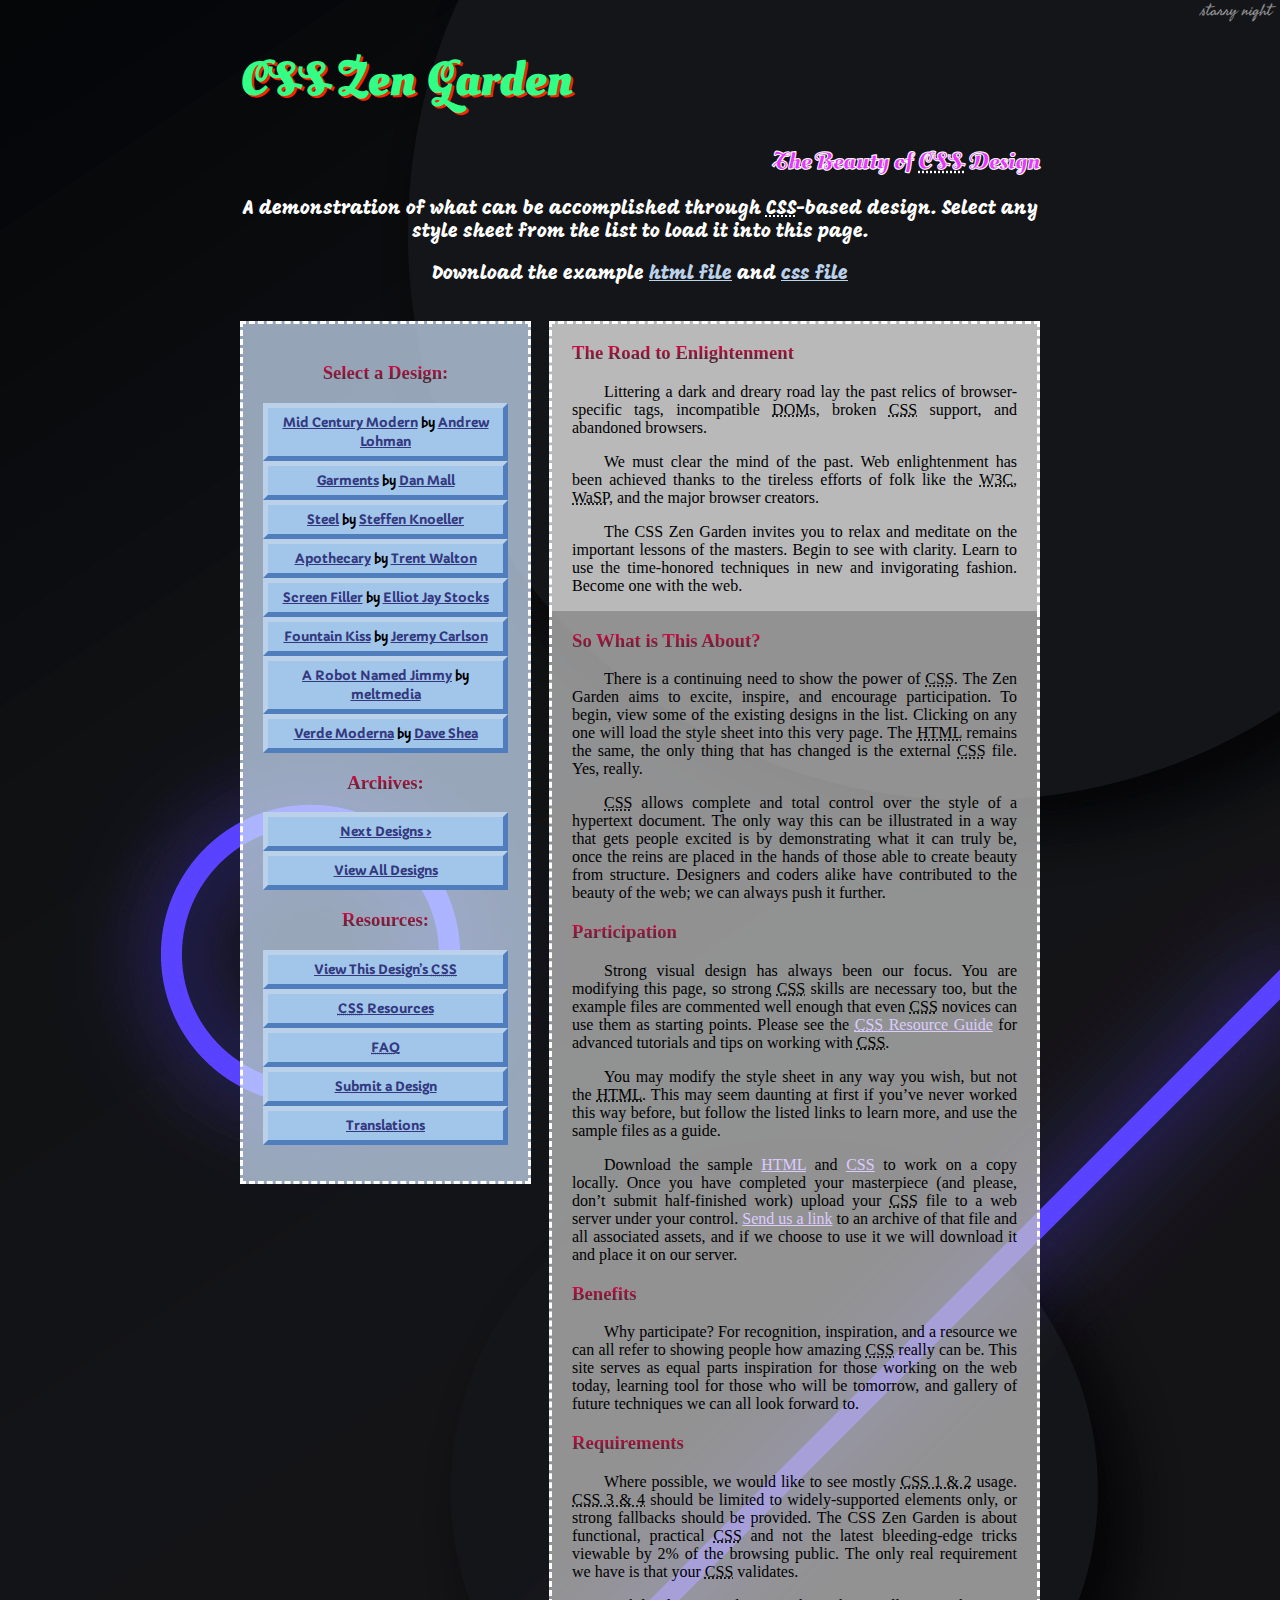
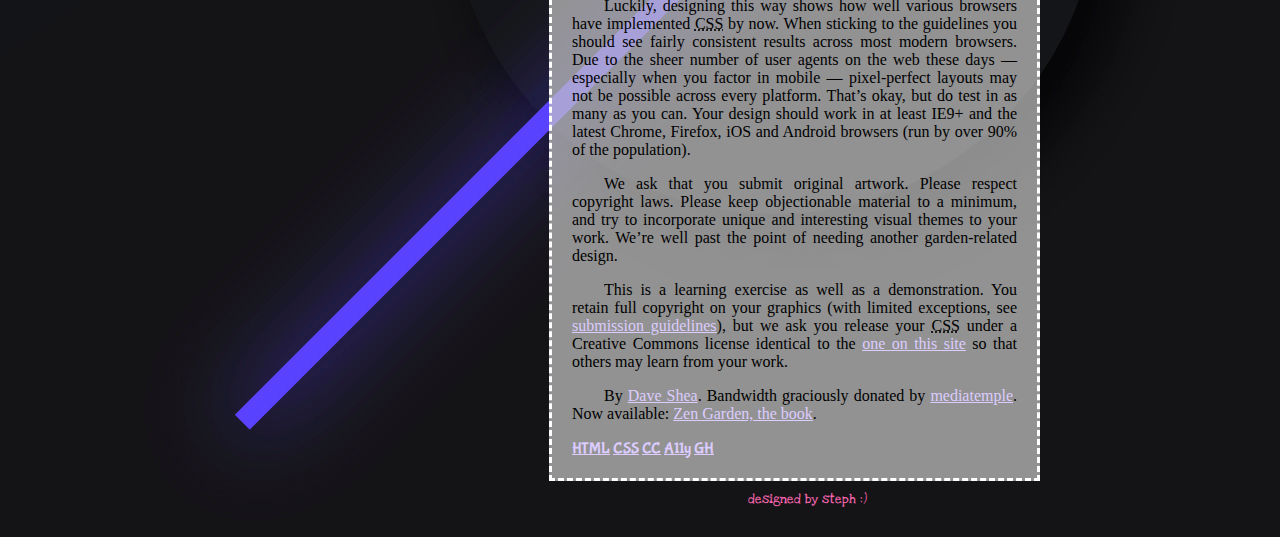
<file: templates/page1.html>
<!DOCTYPE html>
<html lang="en">
<head>
	<meta charset="utf-8">
	<title>CSS Zen Garden: The Beauty of CSS Design</title>

	<link rel="stylesheet" href="/static/style.css">
	<link rel="alternate" type="application/rss+xml" title="RSS" href="http://www.csszengarden.com/zengarden.xml">
  <link href="https://fonts.googleapis.com/css?family=Bubblegum+Sans|Frijole|Love+Ya+Like+A+Sister|Mogra|Oleo+Script+Swash+Caps|Ruslan+Display|Seaweed+Script|Capriola" rel="stylesheet"> 

	<meta name="viewport" content="width=device-width, initial-scale=1.0">
	<meta name="author" content="Dave Shea">
	<meta name="description" content="A demonstration of what can be accomplished visually through CSS-based design.">
	<meta name="robots" content="all">


	<!--[if lt IE 9]>
	<script src="script/html5shiv.js"></script>
	<![endif]-->
</head>

<!--



	View source is a feature, not a bug. Thanks for your curiosity and
	interest in participating!

	Here are the submission guidelines for the new and improved csszengarden.com:

	- CSS3? Of course! Prefix for ALL browsers where necessary.
	- go responsive; test your layout at multiple screen sizes.
	- your browser testing baseline: IE9+, recent Chrome/Firefox/Safari, and iOS/Android
	- Graceful degradation is acceptable, and in fact highly encouraged.
	- use classes for styling. Don't use ids.
	- web fonts are cool, just make sure you have a license to share the files. Hosted 
	  services that are applied via the CSS file (ie. Google Fonts) will work fine, but
	  most that require custom HTML won't. TypeKit is supported, see the readme on this
	  page for usage instructions: https://github.com/mezzoblue/csszengarden.com/

	And a few tips on building your CSS file:

	- use :first-child, :last-child and :nth-child to get at non-classed elements
	- use ::before and ::after to create pseudo-elements for extra styling
	- use multiple background images to apply as many as you need to any element
	- use the Kellum Method for image replacement, if still needed. https://goo.gl/GXxdI
	- don't rely on the extra divs at the bottom. Use ::before and ::after instead.

		
-->

<body id="css-zen-garden">
<div class="page-wrapper">

	<section class="intro" id="zen-intro">
		<header role="banner">
			<h1>CSS Zen Garden</h1>
			<h2>The Beauty of <abbr title="Cascading Style Sheets">CSS</abbr> Design</h2>
		</header>

		<div class="summary" id="zen-summary" role="article">
			<p>A demonstration of what can be accomplished through <abbr title="Cascading Style Sheets">CSS</abbr>-based design. Select any style sheet from the list to load it into this page.</p>
			<p>Download the example <a href="/examples/index" title="This page's source HTML code, not to be modified.">html file</a> and <a href="/examples/style.css" title="This page's sample CSS, the file you may modify.">css file</a></p>
		</div>

		<div class="preamble" id="zen-preamble" role="article">
			<h3>The Road to Enlightenment</h3>
			<p>Littering a dark and dreary road lay the past relics of browser-specific tags, incompatible <abbr title="Document Object Model">DOM</abbr>s, broken <abbr title="Cascading Style Sheets">CSS</abbr> support, and abandoned browsers.</p>
			<p>We must clear the mind of the past. Web enlightenment has been achieved thanks to the tireless efforts of folk like the <abbr title="World Wide Web Consortium">W3C</abbr>, <abbr title="Web Standards Project">WaSP</abbr>, and the major browser creators.</p>
			<p>The CSS Zen Garden invites you to relax and meditate on the important lessons of the masters. Begin to see with clarity. Learn to use the time-honored techniques in new and invigorating fashion. Become one with the web.</p>
		</div>
	</section>

	<div class="main supporting" id="zen-supporting" role="main">
		<div class="explanation" id="zen-explanation" role="article">
			<h3>So What is This About?</h3>
			<p>There is a continuing need to show the power of <abbr title="Cascading Style Sheets">CSS</abbr>. The Zen Garden aims to excite, inspire, and encourage participation. To begin, view some of the existing designs in the list. Clicking on any one will load the style sheet into this very page. The <abbr title="HyperText Markup Language">HTML</abbr> remains the same, the only thing that has changed is the external <abbr title="Cascading Style Sheets">CSS</abbr> file. Yes, really.</p>
			<p><abbr title="Cascading Style Sheets">CSS</abbr> allows complete and total control over the style of a hypertext document. The only way this can be illustrated in a way that gets people excited is by demonstrating what it can truly be, once the reins are placed in the hands of those able to create beauty from structure. Designers and coders alike have contributed to the beauty of the web; we can always push it further.</p>
		</div>

		<div class="participation" id="zen-participation" role="article">
			<h3>Participation</h3>
			<p>Strong visual design has always been our focus. You are modifying this page, so strong <abbr title="Cascading Style Sheets">CSS</abbr> skills are necessary too, but the example files are commented well enough that even <abbr title="Cascading Style Sheets">CSS</abbr> novices can use them as starting points. Please see the <a href="http://www.mezzoblue.com/zengarden/resources/" title="A listing of CSS-related resources"><abbr title="Cascading Style Sheets">CSS</abbr> Resource Guide</a> for advanced tutorials and tips on working with <abbr title="Cascading Style Sheets">CSS</abbr>.</p>
			<p>You may modify the style sheet in any way you wish, but not the <abbr title="HyperText Markup Language">HTML</abbr>. This may seem daunting at first if you&#8217;ve never worked this way before, but follow the listed links to learn more, and use the sample files as a guide.</p>
			<p>Download the sample <a href="/examples/index" title="This page's source HTML code, not to be modified.">HTML</a> and <a href="/examples/style.css" title="This page's sample CSS, the file you may modify.">CSS</a> to work on a copy locally. Once you have completed your masterpiece (and please, don&#8217;t submit half-finished work) upload your <abbr title="Cascading Style Sheets">CSS</abbr> file to a web server under your control. <a href="http://www.mezzoblue.com/zengarden/submit/" title="Use the contact form to send us your CSS file">Send us a link</a> to an archive of that file and all associated assets, and if we choose to use it we will download it and place it on our server.</p>
		</div>

		<div class="benefits" id="zen-benefits" role="article">
			<h3>Benefits</h3>
			<p>Why participate? For recognition, inspiration, and a resource we can all refer to showing people how amazing <abbr title="Cascading Style Sheets">CSS</abbr> really can be. This site serves as equal parts inspiration for those working on the web today, learning tool for those who will be tomorrow, and gallery of future techniques we can all look forward to.</p>
		</div>

		<div class="requirements" id="zen-requirements" role="article">
			<h3>Requirements</h3>
			<p>Where possible, we would like to see mostly <abbr title="Cascading Style Sheets, levels 1 and 2">CSS 1 &amp; 2</abbr> usage. <abbr title="Cascading Style Sheets, levels 3 and 4">CSS 3 &amp; 4</abbr> should be limited to widely-supported elements only, or strong fallbacks should be provided. The CSS Zen Garden is about functional, practical <abbr title="Cascading Style Sheets">CSS</abbr> and not the latest bleeding-edge tricks viewable by 2% of the browsing public. The only real requirement we have is that your <abbr title="Cascading Style Sheets">CSS</abbr> validates.</p>
			<p>Luckily, designing this way shows how well various browsers have implemented <abbr title="Cascading Style Sheets">CSS</abbr> by now. When sticking to the guidelines you should see fairly consistent results across most modern browsers. Due to the sheer number of user agents on the web these days &#8212; especially when you factor in mobile &#8212; pixel-perfect layouts may not be possible across every platform. That&#8217;s okay, but do test in as many as you can. Your design should work in at least IE9+ and the latest Chrome, Firefox, iOS and Android browsers (run by over 90% of the population).</p>
			<p>We ask that you submit original artwork. Please respect copyright laws. Please keep objectionable material to a minimum, and try to incorporate unique and interesting visual themes to your work. We&#8217;re well past the point of needing another garden-related design.</p>
			<p>This is a learning exercise as well as a demonstration. You retain full copyright on your graphics (with limited exceptions, see <a href="http://www.mezzoblue.com/zengarden/submit/guidelines/">submission guidelines</a>), but we ask you release your <abbr title="Cascading Style Sheets">CSS</abbr> under a Creative Commons license identical to the <a href="http://creativecommons.org/licenses/by-nc-sa/3.0/" title="View the Zen Garden's license information.">one on this site</a> so that others may learn from your work.</p>
			<p role="contentinfo">By <a href="http://www.mezzoblue.com/">Dave Shea</a>. Bandwidth graciously donated by <a href="http://www.mediatemple.net/">mediatemple</a>. Now available: <a href="http://www.amazon.com/exec/obidos/ASIN/0321303474/mezzoblue-20/">Zen Garden, the book</a>.</p>
		</div>

		<footer>
			<a href="http://validator.w3.org/check/referer" title="Check the validity of this site&#8217;s HTML" class="zen-validate-html">HTML</a>
			<a href="http://jigsaw.w3.org/css-validator/check/referer" title="Check the validity of this site&#8217;s CSS" class="zen-validate-css">CSS</a>
			<a href="http://creativecommons.org/licenses/by-nc-sa/3.0/" title="View the Creative Commons license of this site: Attribution-NonCommercial-ShareAlike." class="zen-license">CC</a>
			<a href="http://mezzoblue.com/zengarden/faq/#aaa" title="Read about the accessibility of this site" class="zen-accessibility">A11y</a>
			<a href="https://github.com/mezzoblue/csszengarden.com" title="Fork this site on Github" class="zen-github">GH</a>
		</footer>

	</div>


	<aside class="sidebar" role="complementary">
		<div class="wrapper">

			<div class="design-selection" id="design-selection">
				<h3 class="select">Select a Design:</h3>
				<nav role="navigation">
					<ul>
					<li>
						<a href="/221/" class="design-name">Mid Century Modern</a> by						<a href="http://andrewlohman.com/" class="designer-name">Andrew Lohman</a>
					</li>					<li>
						<a href="/220/" class="design-name">Garments</a> by						<a href="http://danielmall.com/" class="designer-name">Dan Mall</a>
					</li>					<li>
						<a href="/219/" class="design-name">Steel</a> by						<a href="http://steffen-knoeller.de" class="designer-name">Steffen Knoeller</a>
					</li>					<li>
						<a href="/218/" class="design-name">Apothecary</a> by						<a href="http://trentwalton.com" class="designer-name">Trent Walton</a>
					</li>					<li>
						<a href="/217/" class="design-name">Screen Filler</a> by						<a href="http://elliotjaystocks.com/" class="designer-name">Elliot Jay Stocks</a>
					</li>					<li>
						<a href="/216/" class="design-name">Fountain Kiss</a> by						<a href="http://jeremycarlson.com" class="designer-name">Jeremy Carlson</a>
					</li>					<li>
						<a href="/215/" class="design-name">A Robot Named Jimmy</a> by						<a href="http://meltmedia.com/" class="designer-name">meltmedia</a>
					</li>					<li>
						<a href="/214/" class="design-name">Verde Moderna</a> by						<a href="http://www.mezzoblue.com/" class="designer-name">Dave Shea</a>
					</li>					</ul>
				</nav>
			</div>

			<div class="design-archives" id="design-archives">
				<h3 class="archives">Archives:</h3>
				<nav role="navigation">
					<ul>
						<li class="next">
							<a href="/214/page1">
								Next Designs <span class="indicator">&rsaquo;</span>
							</a>
						</li>
						<li class="viewall">
							<a href="http://www.mezzoblue.com/zengarden/alldesigns/" title="View every submission to the Zen Garden.">
								View All Designs							</a>
						</li>
					</ul>
				</nav>
			</div>

			<div class="zen-resources" id="zen-resources">
				<h3 class="resources">Resources:</h3>
				<ul>
					<li class="view-css">
						<a href="style.css" title="View the source CSS file of the currently-viewed design.">
							View This Design&#8217;s <abbr title="Cascading Style Sheets">CSS</abbr>						</a>
					</li>
					<li class="css-resources">
						<a href="http://www.mezzoblue.com/zengarden/resources/" title="Links to great sites with information on using CSS.">
							<abbr title="Cascading Style Sheets">CSS</abbr> Resources						</a>
					</li>
					<li class="zen-faq">
						<a href="http://www.mezzoblue.com/zengarden/faq/" title="A list of Frequently Asked Questions about the Zen Garden.">
							<abbr title="Frequently Asked Questions">FAQ</abbr>						</a>
					</li>
					<li class="zen-submit">
						<a href="http://www.mezzoblue.com/zengarden/submit/" title="Send in your own CSS file.">
							Submit a Design						</a>
					</li>
					<li class="zen-translations">
						<a href="http://www.mezzoblue.com/zengarden/translations/" title="View translated versions of this page.">
							Translations						</a>
					</li>
				</ul>
			</div>
		</div>
	</aside>


</div>

<!--

	These superfluous divs/spans were originally provided as catch-alls to add extra imagery.
	These days we have full ::before and ::after support, favour using those instead.
	These only remain for historical design compatibility. They might go away one day.
		
-->
<div class="extra1" role="presentation"></div><div class="extra2" role="presentation"></div><div class="extra3" role="presentation"></div>
<div class="extra4" role="presentation"></div><div class="extra5" role="presentation"></div><div class="extra6" role="presentation"></div>

</body>
</html>
</file>
<file: static/style.css>
/*
THIS STYLESHEET WAS WRITTEN FOR CSS's 20TH ANNIVERSARY.

The "outdated" design features were all intentionally done.

HAPPY BIRTHDAY, CSS! <3
*/

html {
  padding-bottom: 20px;
  cursor: url(http://cur.cursors-4u.net/symbols/sym-7/sym652.ani), url(http://cur.cursors-4u.net/symbols/sym-7/sym652.gif), progress !important;
}

body {
  font-family: 'Bubblegum Sans', cursive;
  width: 800px;
  margin: auto;
  padding: 15px;
  /* original that doesn't exist anymore
  background-image: url('http://www.animateit.net/data/media/august2009/space_bg.gif');
  background-image: url('https://64.media.tumblr.com/tumblr_lyholoVeUH1qg95ipo1_500.gif');

  background-image: url('/static/nirvana.jpg')*/
  background-image: url('/static/v1016-b-09.jpg')


}

.preamble, aside, .main {
  background-color: rgba(255, 255, 255, 0.7);
  padding: 20px;
  margin: 0px;
  border-width: 3px;
  border-color: #ffffff;
  border-style: dashed;
}

.main, .preamble {
  float: right;
  width: 445px;
  padding-top: 0px;
  background-color:
}

.preamble {
  padding-bottom: 0px;
  margin-top: 15px;
  border-bottom: 0px;
}

.main {
  border-top: 0px;
  background: rgba(200, 200, 200, 0.7);
}

.summary {
  font-size: 1.2em;
  font-family: 'Mogra', cursive;
  text-align: justify;
  text-indent: 0%;
}

.main p, .preamble p {
  text-indent: 2em;
  text-align: justify;
  font-family: 'Rubik', cursive;

}

aside {
  position: absolute;
  width: 245px;
  margin-top: 15px;
  background-color: rgba(210, 230, 255, 0.7);
  text-align: center;
}

header, .summary {
  color: white;
  text-align: center;
}

h1 {
  font-family: 'Oleo Script Swash Caps', cursive;
  font-size: 3em;
  text-shadow: 2px 2px #ff2200;
  -webkit-animation: mymove 5s infinite;
  animation: mymove 5s infinite;
  color: #33FF86;
  text-align: justify;
  text-indent: 0%;
}

@-webkit-keyframes mymove {
    50% {text-shadow: 10px 20px 30px blue;}
}

@keyframes mymove {
    50% {text-shadow: 10px 20px 30px blue;}
}

h2 {
  text-align: right;
  position: relative;
  overflow-x: -webkit-marquee;
  animation: marquee 5s linear infinite alternate;
  font-family: 'Oleo Script Swash Caps', cursive;
  -webkit-text-stroke: 1px white;
  color: #E933FF ;
}

h3 {
  font-family: 'Rubik', cursive;
  background: -webkit-linear-gradient(#e04, #333);
  -webkit-background-clip: text;
  -webkit-text-fill-color: transparent;
}


@keyframes marquee {
  0% { left: 0; }
  100% { left: -50%; }
}

ul{
  list-style: none;
  padding-left: 0;
}

li {
  border-width: 5px;
  border-style: solid;
  background: #a1c6ea;
  border-top-color: #bbd1ea;
  border-left-color: #bbd1ea;
  border-right-color: #507dbc;
  border-bottom-color: #507dbc;
  padding: 5px;
  text-align: center;
}

li a {
  font-family: 'Capriola', sans-serif;
  font-size: 0.8em;
  font-weight: 700;
}

li:hover {
  background: #dae3e5;
}

li:active {
  background: #dae3e5;
  border-top-color: #507dbc;
  border-left-color: #507dbc;
  border-right-color: #bbd1ea;
  border-bottom-color: #bbd1ea;
}

a {
  color: #34387f;
  cursor: url(http://cur.cursors-4u.net/symbols/sym-7/sym644.ani), url(http://cur.cursors-4u.net/symbols/sym-7/sym644.gif), progress !important;
}

.summary a {
  color: #bbd1ea;
}

a:hover {
  color: #507dbc;
}

.main a {
  color: #dcccff;
}

.main a:hover {
  color: #e07be0;
}

.main a:visited {
  color: #420039;
}

.extra1:after {
  clear: both;
  color: white;
  float: right;
  text-align: center;
  padding: 10px;
  content: "designed by steph :)";
  width: 445px;
  font-family: 'Love Ya Like A Sister', cursive;
  color: hotpink;
  font-size: 0.8em;
}

.extra2:after {
  position: absolute;
  right: 0.5em;
  top: 0;
  color: rgba(255, 255, 255, 0.5);
  content: 'starry night';
  font-family: 'Seaweed Script', cursive;
}

table {
  border-collapse: collapse;
  width: 100%;
  border: 2px solid #ddd;
  border-radius: 10px;
  padding: 10px;
}

th, td {
  text-align: left;
  padding: 8px;
}

tr:nth-child(even) {
  background-color: #f2f2f2;
}

th {
  background-color: black;
  color: white;
}
/*
Fonts:

    font-family: 'Bubblegum Sans', cursive;

    font-family: 'Ruslan Display', cursive;

    font-family: 'Mogra', cursive;

    font-family: 'Oleo Script Swash Caps', cursive;

    font-family: 'Love Ya Like A Sister', cursive;

    font-family: 'Seaweed Script', cursive;

    font-family: 'Frijole', cursive;

    font-family: 'Capriola', sans-serif;

  Cursor from: http://www.cursors-4u.com
*/
</file>
